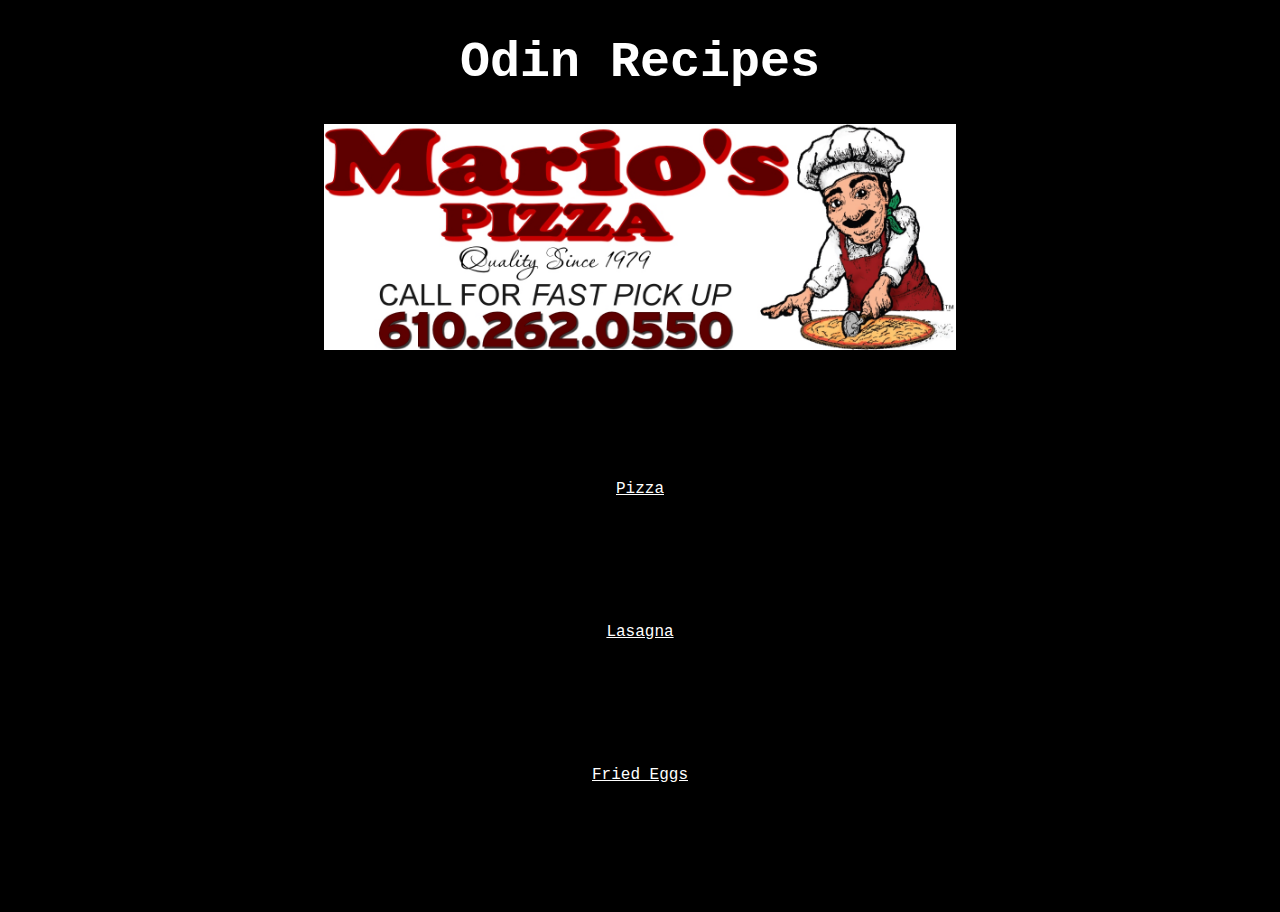
<file: index.html>
<!DOCTYPE html>
<html lang="en">
    <head>
        <meta charset="utf-8">
        <title>Odin Recipes</title>
        <link rel="stylesheet" href="styles.css">
    </head>
    <body>
        <h1>Odin Recipes</h1>
        <img src="img/mario's+pizza+northampton.jpeg" alt="mario's pizza ad">
        <a href="recipe-names/pizza.html" target="_blank" rel="noopener noreferrer">Pizza</a>
        <a href="recipe-names/lasagna.html" target="_blank" rel="noopener noreferrer">Lasagna</a>
        <a href="recipe-names/fried-eggs.html" target="_blank" rel="noopener noreferrer">Fried Eggs</a>
    </body>
</html>
</file>
<file: styles.css>
* {
    font-family: monospace, Helvetica, sens-serif;
    color: white;
    background-color: black;
    text-align: center;
}

h1 {
    font-size: 50px;
}

a {
    display: block;
    margin: 125px;
}

img {
    width: 50%;
    height: auto;
}
</file>
